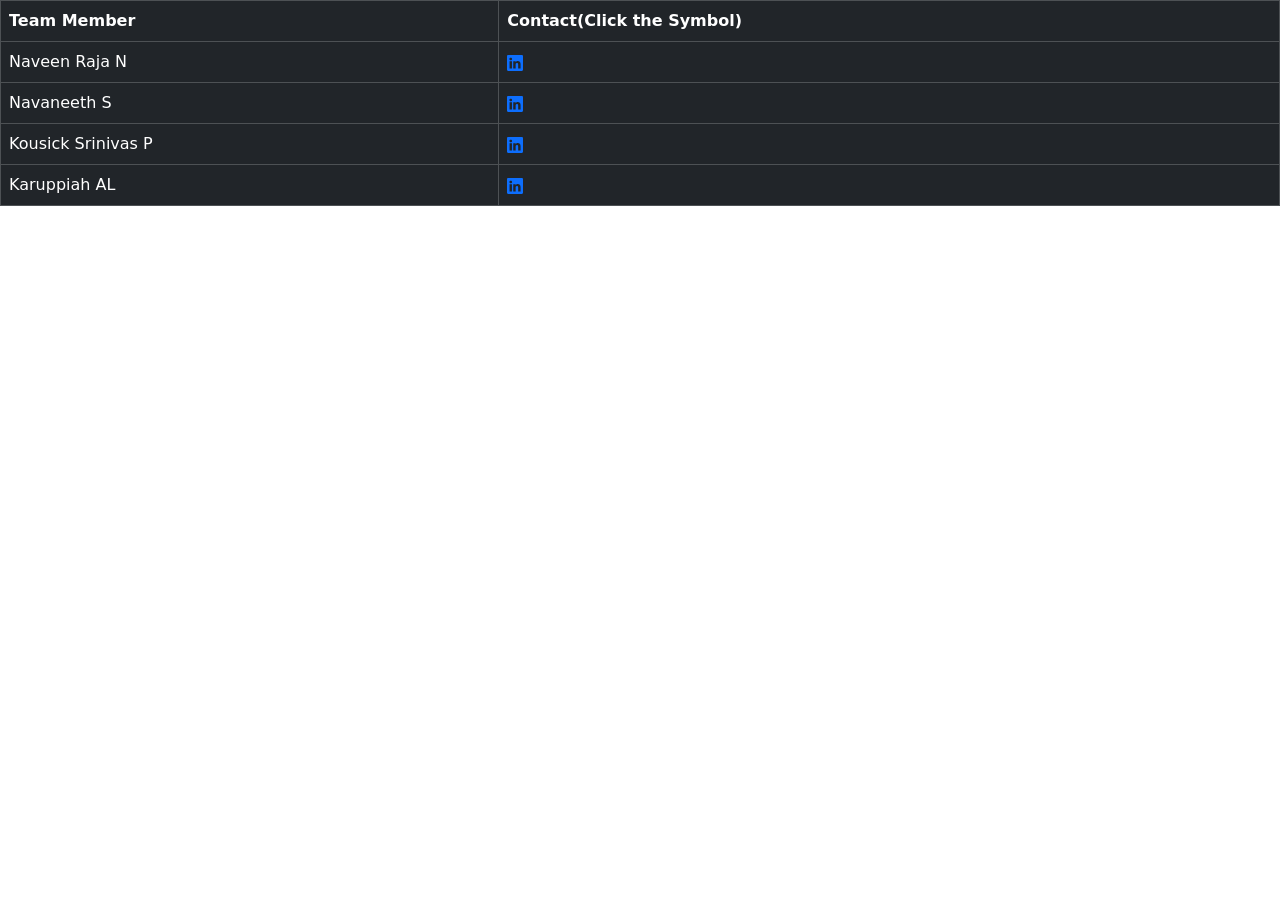
<file: News Tracker/Templates/contact.html>
<!DOCTYPE html>
<html lang="en">
<head>
    <meta charset="UTF-8">
    <meta http-equiv="X-UA-Compatible" content="IE=edge">
    <meta name="viewport" content="width=device-width, initial-scale=1.0">
    <title>Document</title>
    <link href="https://cdn.jsdelivr.net/npm/bootstrap@5.0.2/dist/css/bootstrap.min.css" rel="stylesheet" integrity="sha384-EVSTQN3/azprG1Anm3QDgpJLIm9Nao0Yz1ztcQTwFspd3yD65VohhpuuCOmLASjC" crossorigin="anonymous">
    
</head>
<body>
    <div class='h-100 d-flex align-items-center justify-content-center'>
    <table class="table table-bordered table-dark">
     
          <tr>
            
            <th scope="col">Team Member</th>
            <th scope="col">Contact(Click the Symbol)</th>
          </tr>
        
          <tr>
            
            <td>Naveen Raja N</td>
            <td>
                
                
                <a href="https://www.linkedin.com/in/naveen-raja-n-5154711b3"><svg xmlns="http://www.w3.org/2000/svg" width="16" height="16" fill="currentColor" class="bi bi-linkedin" viewBox="0 0 16 16">
                    <path d="M0 1.146C0 .513.526 0 1.175 0h13.65C15.474 0 16 .513 16 1.146v13.708c0 .633-.526 1.146-1.175 1.146H1.175C.526 16 0 15.487 0 14.854V1.146zm4.943 12.248V6.169H2.542v7.225h2.401zm-1.2-8.212c.837 0 1.358-.554 1.358-1.248-.015-.709-.52-1.248-1.342-1.248-.822 0-1.359.54-1.359 1.248 0 .694.521 1.248 1.327 1.248h.016zm4.908 8.212V9.359c0-.216.016-.432.08-.586.173-.431.568-.878 1.232-.878.869 0 1.216.662 1.216 1.634v3.865h2.401V9.25c0-2.22-1.184-3.252-2.764-3.252-1.274 0-1.845.7-2.165 1.193v.025h-.016a5.54 5.54 0 0 1 .016-.025V6.169h-2.4c.03.678 0 7.225 0 7.225h2.4z"/>
                  </svg>
                  </a>
            </td>

            
          </tr>
          <tr>
            <td>Navaneeth S</td>
            <td>
                
                
                <a href="https://www.linkedin.com/in/navaneeth-s-706b40214"><svg xmlns="http://www.w3.org/2000/svg" width="16" height="16" fill="currentColor" class="bi bi-linkedin" viewBox="0 0 16 16">
                    <path d="M0 1.146C0 .513.526 0 1.175 0h13.65C15.474 0 16 .513 16 1.146v13.708c0 .633-.526 1.146-1.175 1.146H1.175C.526 16 0 15.487 0 14.854V1.146zm4.943 12.248V6.169H2.542v7.225h2.401zm-1.2-8.212c.837 0 1.358-.554 1.358-1.248-.015-.709-.52-1.248-1.342-1.248-.822 0-1.359.54-1.359 1.248 0 .694.521 1.248 1.327 1.248h.016zm4.908 8.212V9.359c0-.216.016-.432.08-.586.173-.431.568-.878 1.232-.878.869 0 1.216.662 1.216 1.634v3.865h2.401V9.25c0-2.22-1.184-3.252-2.764-3.252-1.274 0-1.845.7-2.165 1.193v.025h-.016a5.54 5.54 0 0 1 .016-.025V6.169h-2.4c.03.678 0 7.225 0 7.225h2.4z"/>
                  </svg>
                  </a>
            </td>
        </tr>
           <tr>
            <td>Kousick Srinivas P</td>
            <td>
                
                
                <a href="https://www.linkedin.com/in/kousick-srinivas-b978a11ab"><svg xmlns="http://www.w3.org/2000/svg" width="16" height="16" fill="currentColor" class="bi bi-linkedin" viewBox="0 0 16 16">
                    <path d="M0 1.146C0 .513.526 0 1.175 0h13.65C15.474 0 16 .513 16 1.146v13.708c0 .633-.526 1.146-1.175 1.146H1.175C.526 16 0 15.487 0 14.854V1.146zm4.943 12.248V6.169H2.542v7.225h2.401zm-1.2-8.212c.837 0 1.358-.554 1.358-1.248-.015-.709-.52-1.248-1.342-1.248-.822 0-1.359.54-1.359 1.248 0 .694.521 1.248 1.327 1.248h.016zm4.908 8.212V9.359c0-.216.016-.432.08-.586.173-.431.568-.878 1.232-.878.869 0 1.216.662 1.216 1.634v3.865h2.401V9.25c0-2.22-1.184-3.252-2.764-3.252-1.274 0-1.845.7-2.165 1.193v.025h-.016a5.54 5.54 0 0 1 .016-.025V6.169h-2.4c.03.678 0 7.225 0 7.225h2.4z"/>
                  </svg>
                  </a>
            </td>
           </tr>
           <tr>
            <td>Karuppiah AL </td>
            <td>
                
                
                <a href="https://www.linkedin.com/in/karuppiah-al-97b405184"><svg xmlns="http://www.w3.org/2000/svg" width="16" height="16" fill="currentColor" class="bi bi-linkedin" viewBox="0 0 16 16">
                    <path d="M0 1.146C0 .513.526 0 1.175 0h13.65C15.474 0 16 .513 16 1.146v13.708c0 .633-.526 1.146-1.175 1.146H1.175C.526 16 0 15.487 0 14.854V1.146zm4.943 12.248V6.169H2.542v7.225h2.401zm-1.2-8.212c.837 0 1.358-.554 1.358-1.248-.015-.709-.52-1.248-1.342-1.248-.822 0-1.359.54-1.359 1.248 0 .694.521 1.248 1.327 1.248h.016zm4.908 8.212V9.359c0-.216.016-.432.08-.586.173-.431.568-.878 1.232-.878.869 0 1.216.662 1.216 1.634v3.865h2.401V9.25c0-2.22-1.184-3.252-2.764-3.252-1.274 0-1.845.7-2.165 1.193v.025h-.016a5.54 5.54 0 0 1 .016-.025V6.169h-2.4c.03.678 0 7.225 0 7.225h2.4z"/>
                  </svg>
                  </a>
            </td>
           </tr>
        
      </table>
    </div>
    <script src="https://cdn.jsdelivr.net/npm/@popperjs/core@2.9.2/dist/umd/popper.min.js" integrity="sha384-IQsoLXl5PILFhosVNubq5LC7Qb9DXgDA9i+tQ8Zj3iwWAwPtgFTxbJ8NT4GN1R8p" crossorigin="anonymous"></script>
    <script src="https://cdn.jsdelivr.net/npm/bootstrap@5.0.2/dist/js/bootstrap.min.js" integrity="sha384-cVKIPhGWiC2Al4u+LWgxfKTRIcfu0JTxR+EQDz/bgldoEyl4H0zUF0QKbrJ0EcQF" crossorigin="anonymous"></script>
</body>
</html>
</file>
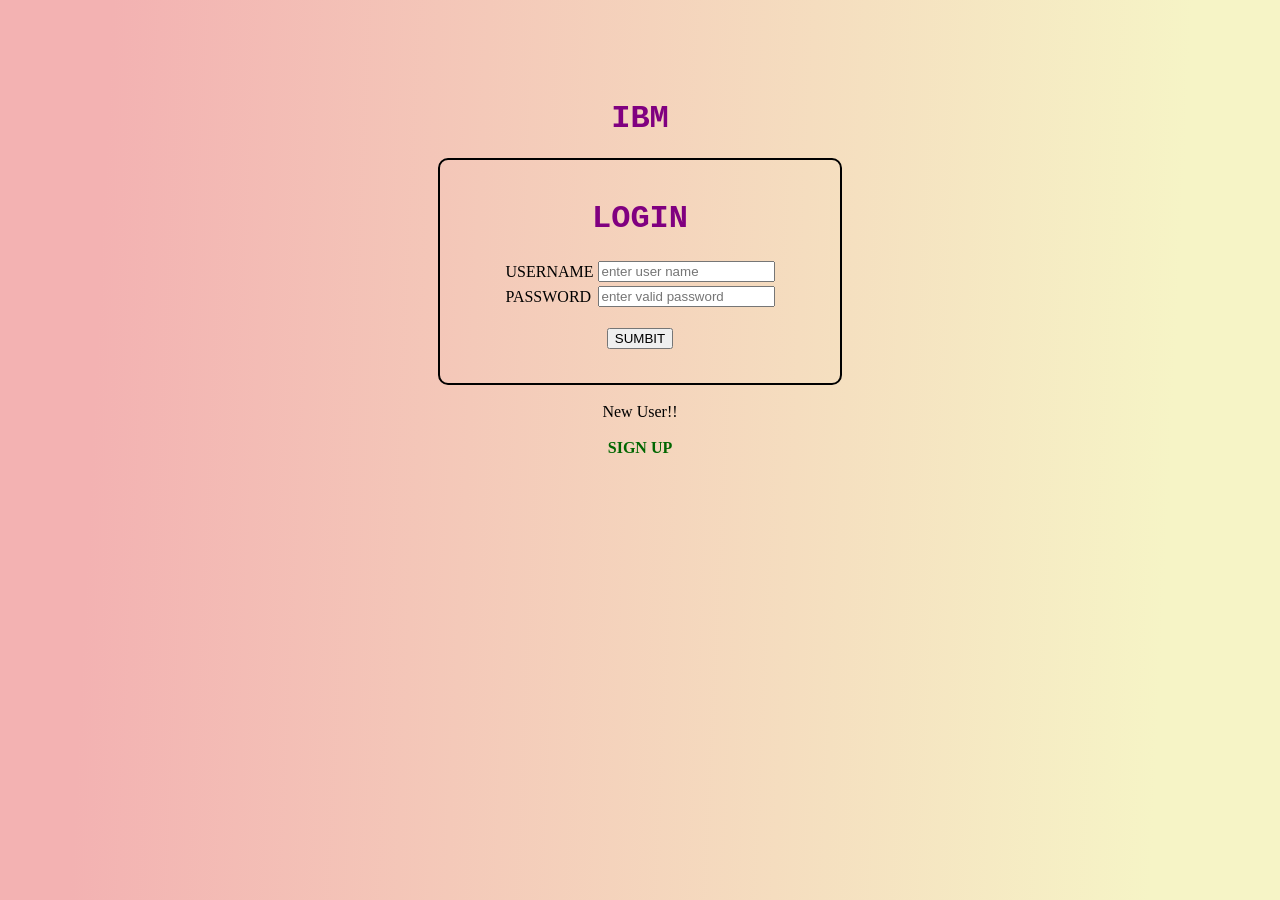
<file: Implementing Web Application/Create IBM DB2 and connect with python/template/login.html>
<html lang="en">

<head>
    <meta charset="UTF-8">
    <meta http-equiv="X-UA-Compatible" content="IE=edge">
    <meta name="viewport" content="width=device-width, initial-scale=1.0">
    <title>Document</title>
</head>

<style>
    body {
        background-image: linear-gradient(92.7deg, rgb(243, 178, 178) 8.5%, rgb(246, 244, 198) 90.2%);
        font-family: Georgia, 'Times New Roman', Times, serif;
    }

    button:hover {
        background-color: dark blue;
        border-color: black;
    }

    h1 {
        font-family: 'Courier New', Courier, monospace;
        color: purple;
        top: 10em;
    }

    .container1 {
        border: 2px solid black;
        border-color: black;
        border-radius: 10px;
        width: 400px;
    }

    .top {
        margin-top: 100px;
    }

    input:hover {
        border-color: rgb(25, 20, 20);
    }

    a {
        text-decoration: none;
    }

    a:link {
        color: #006600;
        text-decoration: none;
    }

    a:visited {
        color: rgb(215, 117, 92);
        text-decoration: none;
    }

    a:hover {
        color: rgb(128, 105, 255);
        text-decoration: none;
    }

    a:active {
        color: rgb(202, 99, 75);
        text-decoration: none;
    }
</style>

<body>
    <center>
        <h1 class="top">IBM</h1>
        <div class="container1">
            <br>
            <h1>LOGIN</h1>
            <form action="http://localhost:5000/login" method="POST">
                <table>
                    <tr>
                        <td><label for="text">USERNAME</label></td>
                        <td><input type="text" name="username" placeholder="enter user name" /></td>
                    </tr>
                    <tr>
                        <td><label for="text">PASSWORD</label></td>
                        <td><input type="text" name="password" placeholder="enter valid password"></td>
                    </tr>
                </table>
                <br>
                <button type="submit">SUMBIT</button>
            </form>
            <br>
        </div>
        <br>
        <label for="text">New User!! <br> <br> <b><a href="http://http://localhost:5000">SIGN UP</a></b></label>
    </center>
</body>

</html>
</file>
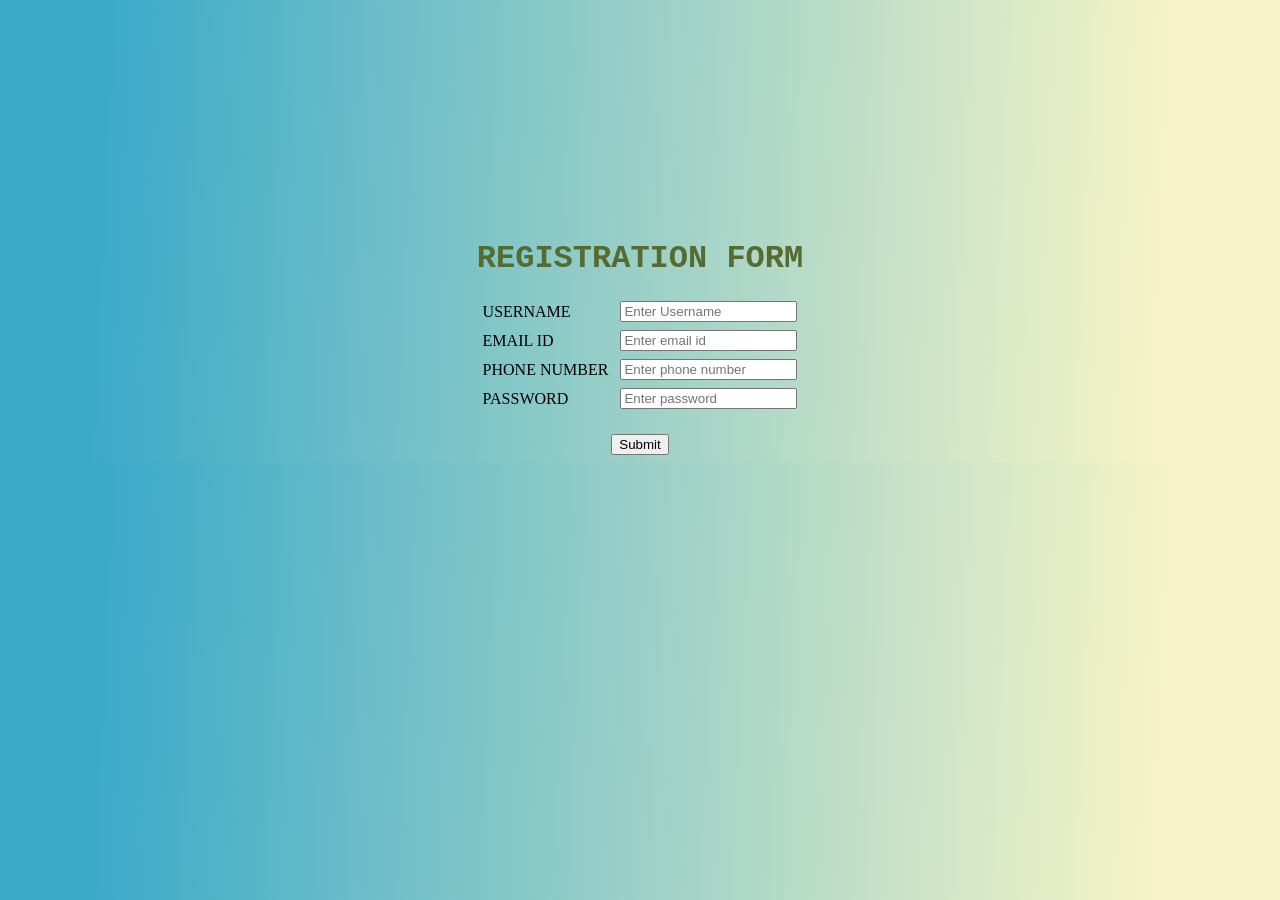
<file: Implementing Web Application/Create IBM DB2 and connect with python/template/register.html>
<!DOCTYPE html>
<html>

<head>
    <meta charset="UTF-8">
    <meta http-equiv="X-UA-Compatible" content="IE=edge">
    <meta name="viewport" content="width=device-width, initial-scale=1.0">
    <title>REGISTRATION PAGE</title>
</head>
<style>
    body {
        background-image: linear-gradient(92.7deg, rgb(59, 170, 201) 8.5%, rgb(246, 244, 198) 90.2%);
        font-family: 'Times New Roman', Times, serif;
    }

    input:hover {
        border-color: rgb(25, 20, 20);
    }

    button:hover {
        background-color: dark blue;
        border-color: black;
    }

    h1 {
        font-family: 'Courier New', Courier, monospace;
        color: darkolivegreen;
    }

    #qwerty {
        margin-top: 15em;
    }
</style>

<body>
    <center id="qwerty">
        <H1>REGISTRATION FORM</H1>
        <!--  -->
        <form action="http://localhost:5000/register" method="POST">
            <table>
                <tr>
                    <td><label for="text">USERNAME</label></td>
                    <td>&nbsp;</td>
                    <td><input type="text" placeholder="Enter Username" name="username" id="username"></td>
                </tr>
                <tr></tr>
                <tr></tr>
                <tr>
                    <td><label for="text">EMAIL ID</label></td>
                    <td>&nbsp;</td>
                    <td><input type="text" placeholder="Enter email id" name="email_id" id="email_id"></td>
                </tr>
                <tr></tr>
                <tr></tr>
                <tr>
                    <td><label for="text">PHONE NUMBER</label></td>
                    <td>&nbsp;</td>
                    <td><input type="text" placeholder="Enter phone number" name="phone_no" id="phone_no"></td>
                </tr>
                <tr></tr>
                <tr></tr>
                <tr>
                    <td><label for="text">PASSWORD</label></td>
                    <td>&nbsp;</td>
                    <td><input type="text" placeholder="Enter password" name="password" id="password"></td>
                </tr>

                <tr></tr>
                <tr></tr>
            </table>
            <br>
            <center><button onclick="asd()" type="submit">Submit</button>
            </center>
        </form>
    </center>
</body>
<script>
    function asd() {
        var username1 = document.getElementById("username");
        var email_id = document.getElementById('email_id');
        var phone_no = document.getElementById('phone_no');
        var password = document.getElementById('password');
        if (username1.value == "" || phone_no.value == "" || password.value == "") {
            username.style.borderColor = "red";
        }
        else if (email_id.value == "") {
            email_id.style.borderColor = "red";
        }
        else if (phone_no.value == "") {
            phone_no.style.borderColor = "red";
        }
        else if (phone_no.value == "") {
            password.style.borderColor = "red";
        }


    }


</script>

</html>
</file>
